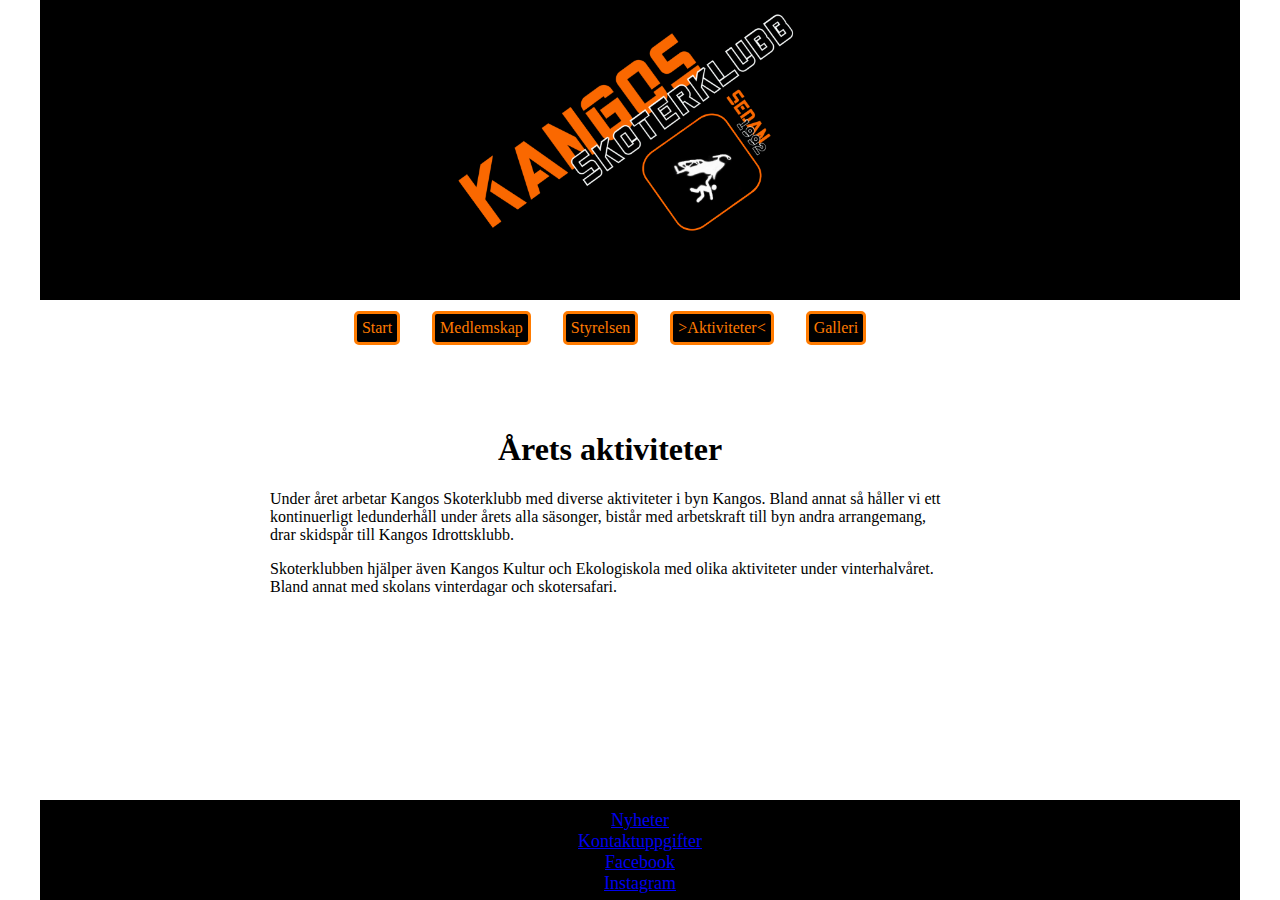
<file: aktiviteter.html>
<!DOCTYPE html>
<html lang="sv">

<head>
    <meta charset="UTF-8">
    <meta http-equiv="X-UA-Compatible" content="IE=edge">
    <meta name="viewport" content="width=device-width, initial-scale=1.0">
    <title>Kangos Skoterklubb</title>
    <link rel="stylesheet" href="css/style.css">
    <link rel="icon" href="favicon-32x32.png" type="image/favicon.png">
</head>

<body>

    <header>

    </header>

    <nav id="globnav">
        <label for="menucheckbox" id="menuicon"></label>
        <input type="checkbox" id="menucheckbox">
        <ul>
            <li><a href="index.html">Start</a></li>
            <li><a href="medlemskap.html">Medlemskap</a></li>
            <li><a href="Styrelsen.html">Styrelsen</a></li>
            <li><a href="aktiviteter.html" class="dennaSida">Aktiviteter</a>
                <ul>
                    <li><a href="ledunderhåll.html">Ledunderhåll</a></li>
                    <li><a href="nyheter.html">Nyheter</a></li>
                </ul>
            <li><a href="galleri.html">Galleri</a></li>
        </ul>
    </nav>


    <main>
        <h1>Årets aktiviteter</h1>
        <p>Under året arbetar Kangos Skoterklubb med diverse aktiviteter i byn Kangos. Bland annat så håller vi ett
            kontinuerligt ledunderhåll under årets alla säsonger, bistår med arbetskraft till byn andra arrangemang,
            drar skidspår till Kangos Idrottsklubb.</p>
        <p>Skoterklubben hjälper även Kangos Kultur och Ekologiskola med olika aktiviteter under vinterhalvåret. Bland
            annat med skolans vinterdagar och skotersafari. </p>

    </main>

    <aside>

    </aside>

    <footer>
        <a class="footLink" href="nyheter.html">Nyheter</a>
        <br>
        <a class="footLink" href="Styrelsen.html">Kontaktuppgifter</a>
        <br>
        <a class="footLink" href="https://www.facebook.com/Kangosskoterklubb" target="_blank">Facebook</a>
        <br>
        <a class="footLink" href="https://www.instagram.com/kangosskoterklubb/" target="_blank">Instagram</a>
    </footer>
</body>

</html>
</file>
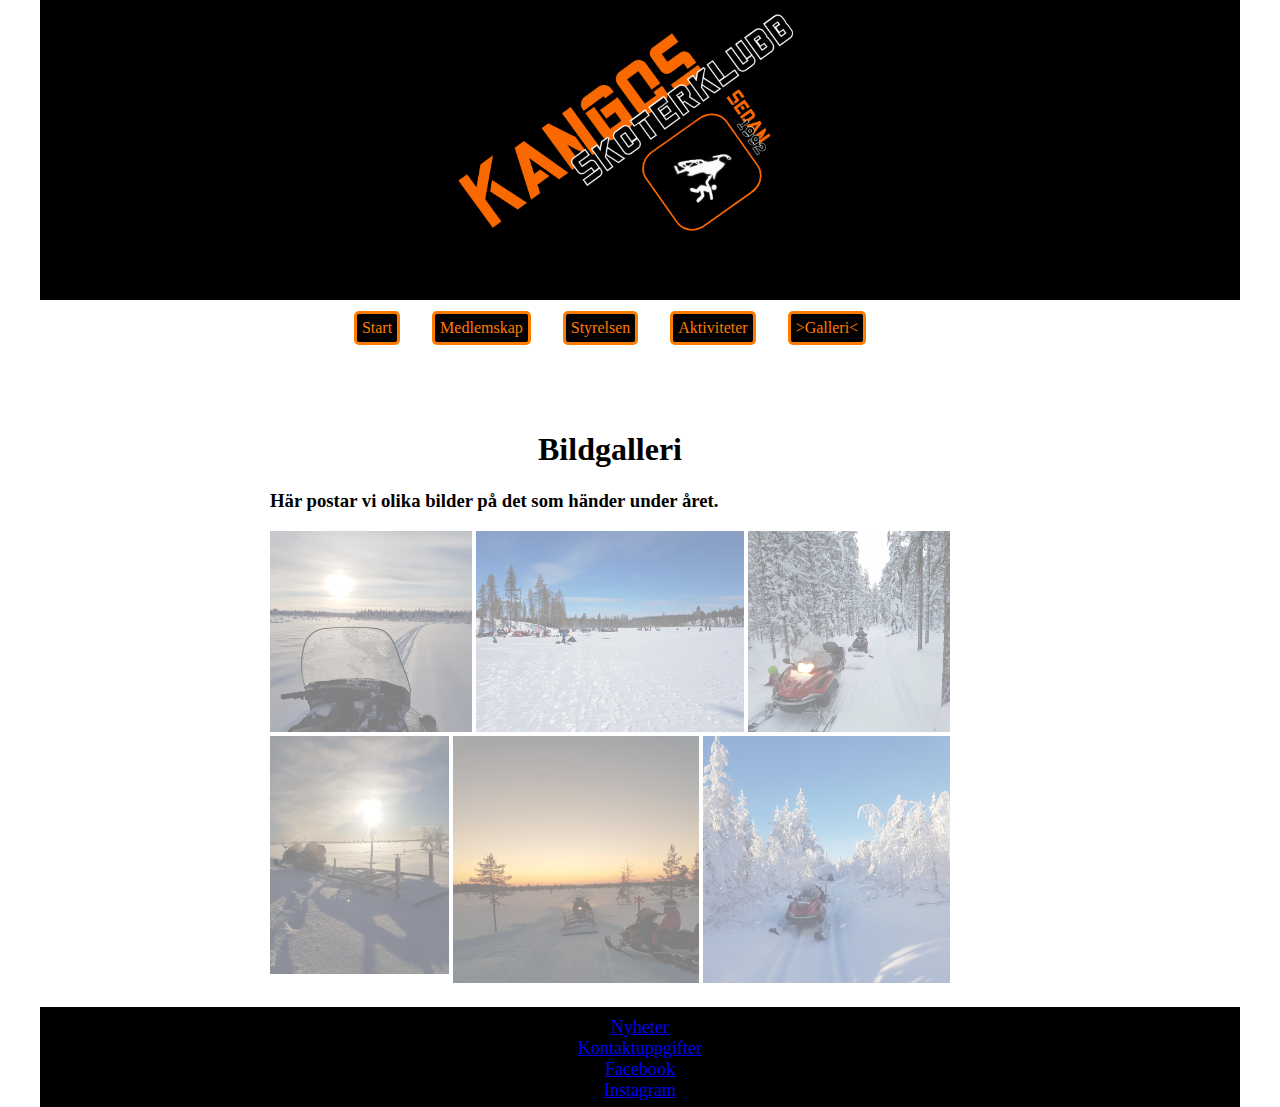
<file: galleri.html>
<!DOCTYPE html>
<html lang="sv">

<head>
    <meta charset="UTF-8">
    <meta http-equiv="X-UA-Compatible" content="IE=edge">
    <meta name="viewport" content="width=device-width, initial-scale=1.0">
    <title>Kangos Skoterklubb</title>
    <link rel="stylesheet" href="css/style.css">
    <link rel="icon" href="favicon-32x32.png" type="image/favicon.png">
</head>

<body>

    <header>

    </header>

    <nav id="globnav">
        <label for="menucheckbox" id="menuicon"></label>
        <input type="checkbox" id="menucheckbox">
        <ul>
            <li><a href="index.html">Start</a></li>
            <li><a href="medlemskap.html">Medlemskap</a></li>
            <li><a href="Styrelsen.html">Styrelsen</a></li>
            <li><a href="aktiviteter.html">Aktiviteter</a>
                <ul>
                    <li><a href="ledunderhåll.html">Ledunderhåll</a></li>
                    <li><a href="nyheter.html">Nyheter</a></li>
                </ul>
            <li><a href="galleri.html" class="dennaSida">Galleri</a></li>
        </ul>
    </nav>

    <main>
        <h1>Bildgalleri</h1>
        <h3>Här postar vi olika bilder på det som händer under året.</h3>

        <div class="galleri">
            <div id="galleri1">
                <img src="images/gallery/galleri1.jpg" alt="Snöskoter i solsken">
            </div>
            <div id="galleri2">
                <img src="images/gallery/galleri2.jpg" alt="Utflykt på sjö">
            </div>
            <div id="galleri3">
                <img src="images/gallery/galleri3.jpg" alt="Snöskoter i solnedgång">
            </div>
        </div>
        <div class="galleri">
            <div id="galleri4">
                <img src="images/gallery/galleri4.jpg" alt="Snöskotrar som sladdar led">
            </div>
            <div id="galleri5">
                <img src="images/gallery/galleri5.jpg" alt="Snöskotrar i skymning">
            </div>
            <div id="galleri6">
                <img src="images/gallery/galleri6.jpg" alt="Röjning av led under vintern">
            </div>
        </div>
    </main>

    <aside>

    </aside>

    <footer>
        <a class="footLink" href="nyheter.html">Nyheter</a>
        <br>
        <a class="footLink" href="Styrelsen.html">Kontaktuppgifter</a>
        <br>
        <a class="footLink" href="https://www.facebook.com/Kangosskoterklubb" target="_blank">Facebook</a>
        <br>
        <a class="footLink" href="https://www.instagram.com/kangosskoterklubb/" target="_blank">Instagram</a>
    </footer>
</body>

</html>
</file>
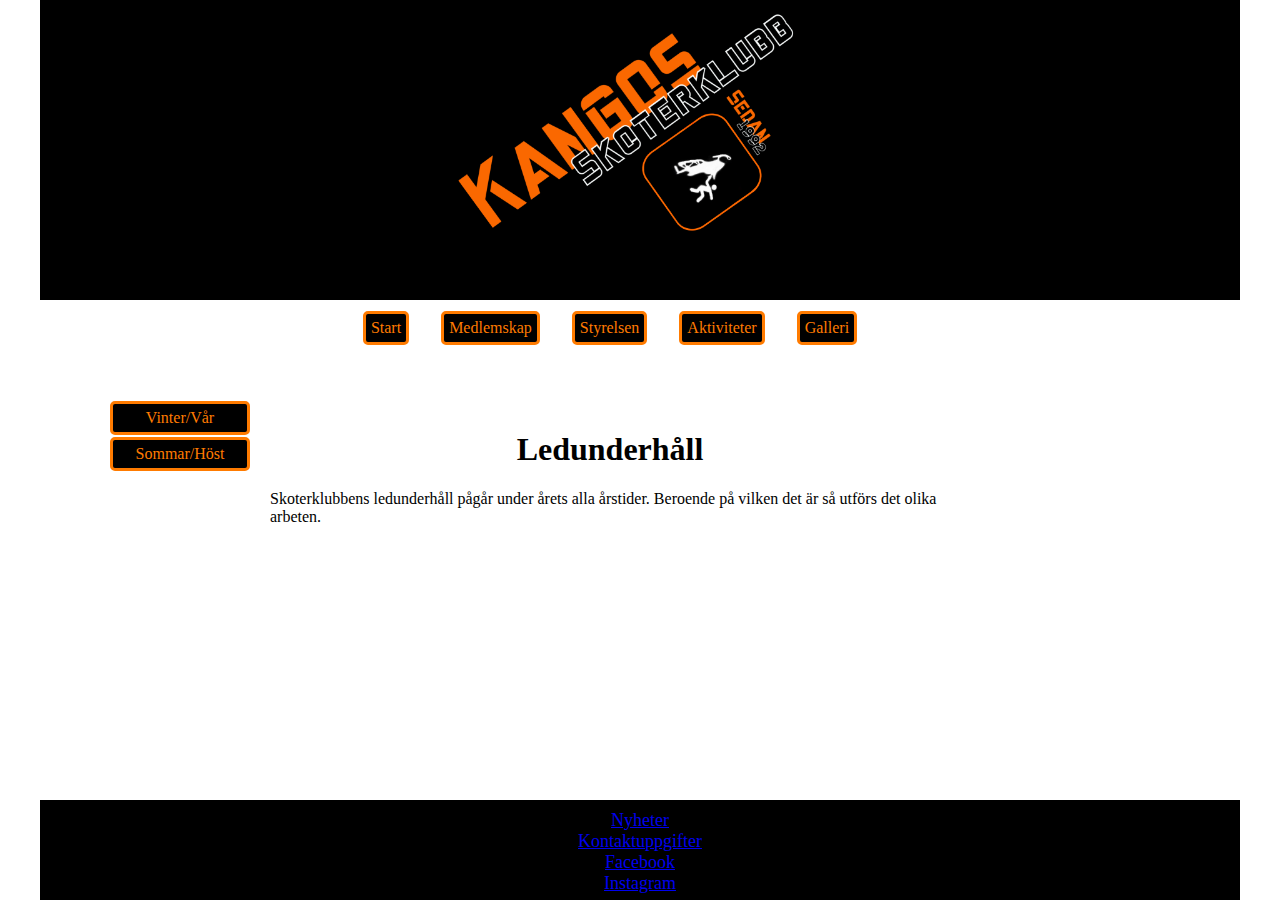
<file: ledunderhåll.html>
<!DOCTYPE html>
<html lang="sv">

<head>
    <meta charset="UTF-8">
    <meta http-equiv="X-UA-Compatible" content="IE=edge">
    <meta name="viewport" content="width=device-width, initial-scale=1.0">
    <title>Kangos Skoterklubb</title>
    <link rel="stylesheet" href="css/style.css">
    <link rel="icon" href="favicon-32x32.png" type="image/favicon.png">
</head>

<body>

    <header>

    </header>

    <nav id="globnav">
        <label for="menucheckbox" id="menuicon"></label>
        <input type="checkbox" id="menucheckbox">
        <ul>
            <li><a href="index.html">Start</a></li>
            <li><a href="medlemskap.html">Medlemskap</a></li>
            <li><a href="Styrelsen.html">Styrelsen</a></li>
            <li><a href="aktiviteter.html">Aktiviteter</a>
                <ul>
                    <li><a href="ledunderhåll.html" class="dennaSida">Ledunderhåll</a></li>
                    <li><a href="nyheter.html">Nyheter</a></li>
                </ul>
            <li><a href="galleri.html">Galleri</a></li>
        </ul>
    </nav>
    <nav id="locnav">
        <ul>
            <li><a href="vintervår.html">Vinter/Vår</a></li>
            <li><a href="sommarhöst.html">Sommar/Höst</a></li>
        </ul>
    </nav>

    <main>
        <h1>Ledunderhåll</h1>
        <p>Skoterklubbens ledunderhåll pågår under årets alla årstider. Beroende på vilken det är så utförs det olika
            arbeten.</p>
    </main>

    <aside>

    </aside>

    <footer>
        <a class="footLink" href="nyheter.html">Nyheter</a>
        <br>
        <a class="footLink" href="Styrelsen.html">Kontaktuppgifter</a>
        <br>
        <a class="footLink" href="https://www.facebook.com/Kangosskoterklubb" target="_blank">Facebook</a>
        <br>
        <a class="footLink" href="https://www.instagram.com/kangosskoterklubb/" target="_blank">Instagram</a>
    </footer>
</body>

</html>
</file>
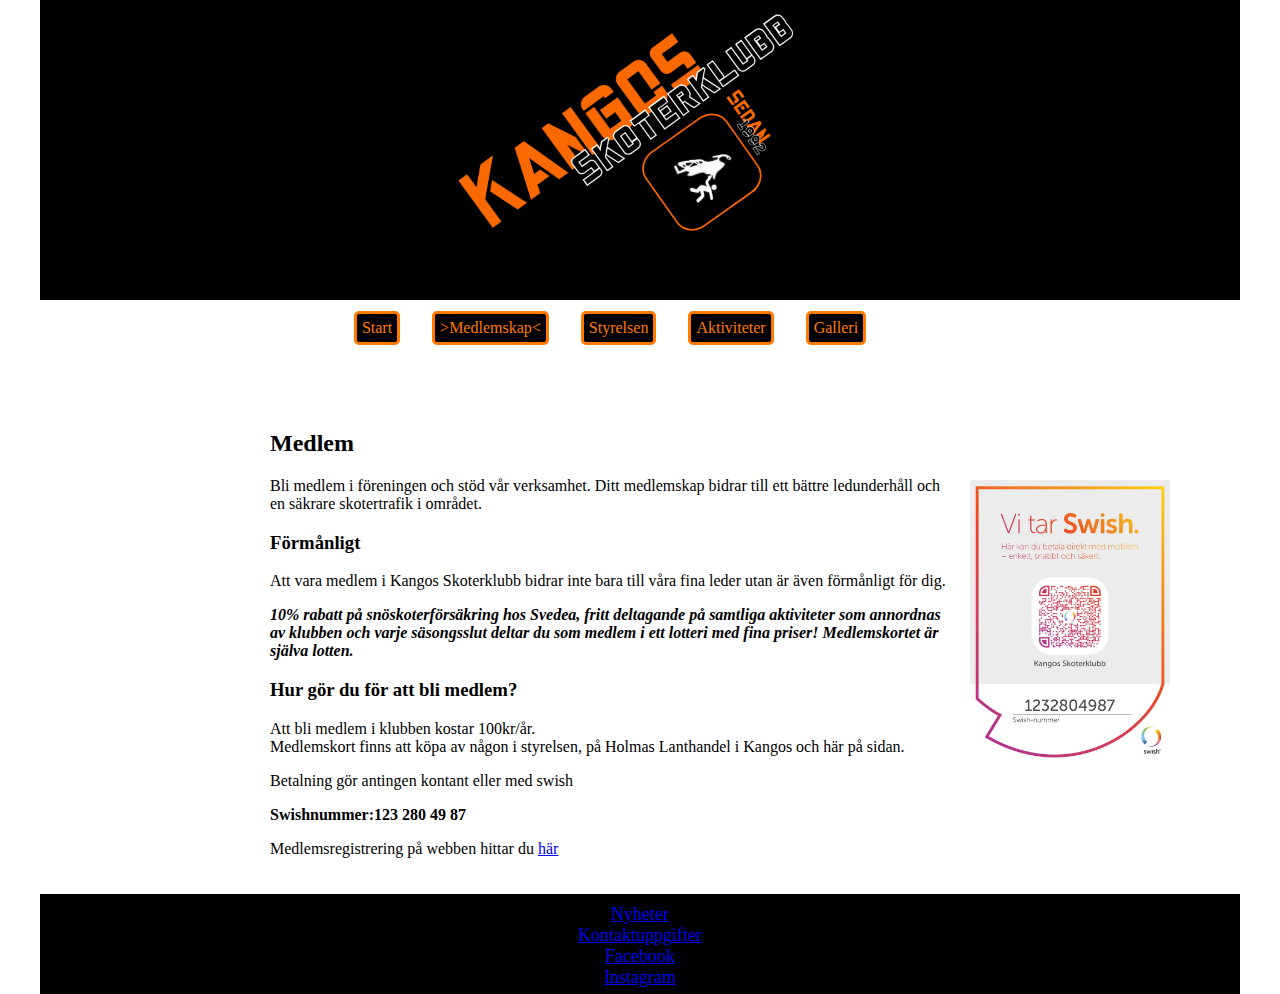
<file: medlemskap.html>
<!DOCTYPE html>
<html lang="sv">

<head>
    <meta charset="UTF-8">
    <meta http-equiv="X-UA-Compatible" content="IE=edge">
    <meta name="viewport" content="width=device-width, initial-scale=1.0">
    <title>Kangos Skoterklubb</title>
    <link rel="stylesheet" href="css/style.css">
    <link rel="icon" href="favicon-32x32.png" type="image/favicon.png">
</head>

<body>

    <header>

    </header>

    <nav id="globnav">
        <label for="menucheckbox" id="menuicon"></label>
        <input type="checkbox" id="menucheckbox">
        <ul>
            <li><a href="index.html">Start</a></li>
            <li><a href="medlemskap.html" class="dennaSida">Medlemskap</a></li>
            <li><a href="Styrelsen.html">Styrelsen</a></li>
            <li><a href="aktiviteter.html">Aktiviteter</a>
                <ul>
                    <li><a href="ledunderhåll.html">Ledunderhåll</a></li>
                    <li><a href="nyheter.html">Nyheter</a></li>
                </ul>
            <li><a href="galleri.html">Galleri</a></li>
        </ul>
    </nav>

    <main>
        <h2>Medlem</h2>
        <p> Bli medlem i föreningen och stöd vår verksamhet. Ditt medlemskap bidrar till ett bättre ledunderhåll och en
            säkrare skotertrafik i området.</p>

        <h3>Förmånligt</h3>
        <p>Att vara medlem i Kangos Skoterklubb bidrar inte bara till våra fina leder utan är även förmånligt för dig.
        </p>
        <p id="förmån">10% rabatt på snöskoterförsäkring hos Svedea, fritt deltagande på samtliga aktiviteter som
            annordnas av klubben och varje säsongsslut deltar du som medlem i ett lotteri med fina priser! Medlemskortet
            är själva lotten.</p>

        <h3>Hur gör du för att bli medlem?</h3>
        <p> Att bli medlem i klubben kostar 100kr/år.<br> Medlemskort finns att köpa av någon i styrelsen, på Holmas
            Lanthandel i Kangos och här på sidan.</p>
        <p>Betalning gör antingen kontant eller med swish</p>
        <p><b>Swishnummer:123 280 49 87</b></p>
        <p>Medlemsregistrering på webben hittar du <a href="medlemsformulär.html">här</a></p>
    </main>

    <aside>
        <div id="swish">
            <img src="images/Kangosskswish.jpg" alt="Qr-kod för swishbetalning">
        </div>
    </aside>

    <footer>
        <a class="footLink" href="nyheter.html">Nyheter</a>
        <br>
        <a class="footLink" href="Styrelsen.html">Kontaktuppgifter</a>
        <br>
        <a class="footLink" href="https://www.facebook.com/Kangosskoterklubb" target="_blank">Facebook</a>
        <br>
        <a class="footLink" href="https://www.instagram.com/kangosskoterklubb/" target="_blank">Instagram</a>
    </footer>
</body>

</html>
</file>
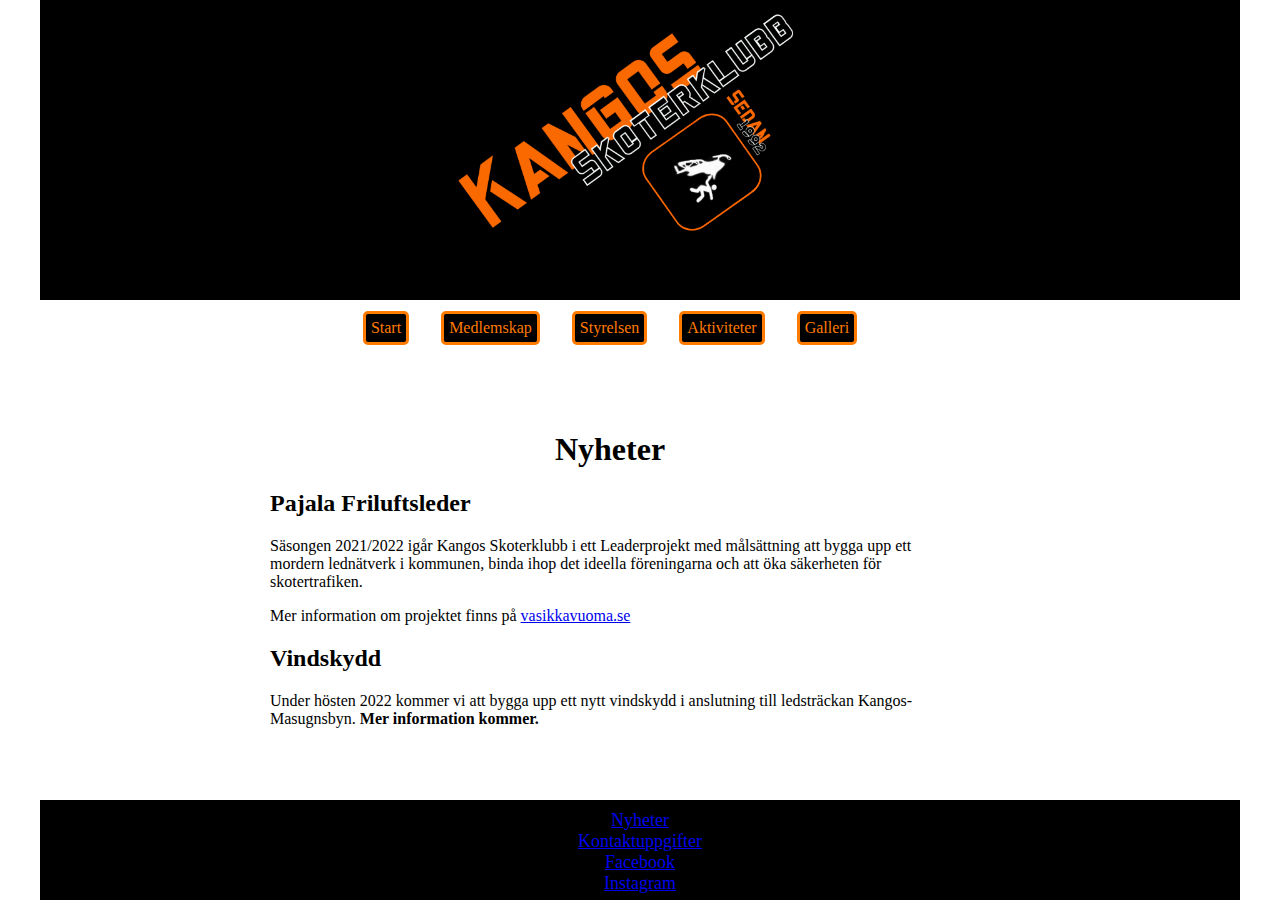
<file: nyheter.html>
<!DOCTYPE html>
<html lang="sv">

<head>
    <meta charset="UTF-8">
    <meta http-equiv="X-UA-Compatible" content="IE=edge">
    <meta name="viewport" content="width=device-width, initial-scale=1.0">
    <title>Kangos Skoterklubb</title>
    <link rel="stylesheet" href="css/style.css">
    <link rel="icon" href="favicon-32x32.png" type="image/favicon.png">
</head>

<body>

    <header>

    </header>

    <nav id="globnav">
        <label for="menucheckbox" id="menuicon"></label>
        <input type="checkbox" id="menucheckbox">
        <ul>
            <li><a href="index.html">Start</a></li>
            <li><a href="medlemskap.html">Medlemskap</a></li>
            <li><a href="Styrelsen.html">Styrelsen</a></li>
            <li><a href="aktiviteter.html">Aktiviteter</a>
                <ul>
                    <li><a href="ledunderhåll.html">Ledunderhåll</a></li>
                    <li><a href="nyheter.html" class="dennaSida">Nyheter</a></li>
                </ul>
            <li><a href="galleri.html">Galleri</a></li>
        </ul>
    </nav>


    <main>
        <h1>Nyheter</h1>

        <article>
        <h2>Pajala Friluftsleder</h2> 
            <p>Säsongen 2021/2022 igår Kangos Skoterklubb i ett Leaderprojekt med målsättning att bygga upp ett mordern
                lednätverk i kommunen, binda ihop det ideella föreningarna och att öka säkerheten för skotertrafiken.
            </p>
            <p>Mer information om projektet finns på <a href="https://vasikkavuoma.se/aktuellt/"
                    target="_blank">vasikkavuoma.se</a></p>
        </article>

        <article>
            <h2>Vindskydd</h2>
            <p>Under hösten 2022 kommer vi att bygga upp ett nytt vindskydd i anslutning till ledsträckan
                Kangos-Masugnsbyn.
                <b>Mer information kommer.</b>
            </p>
        </article>

    </main>

    <aside>

    </aside>

    <footer>
        <a class="footLink" href="nyheter.html">Nyheter</a>
        <br>
        <a class="footLink" href="Styrelsen.html">Kontaktuppgifter</a>
        <br>
        <a class="footLink" href="https://www.facebook.com/Kangosskoterklubb" target="_blank">Facebook</a>
        <br>
        <a class="footLink" href="https://www.instagram.com/kangosskoterklubb/" target="_blank">Instagram</a>
    </footer>
</body>

</html>
</file>
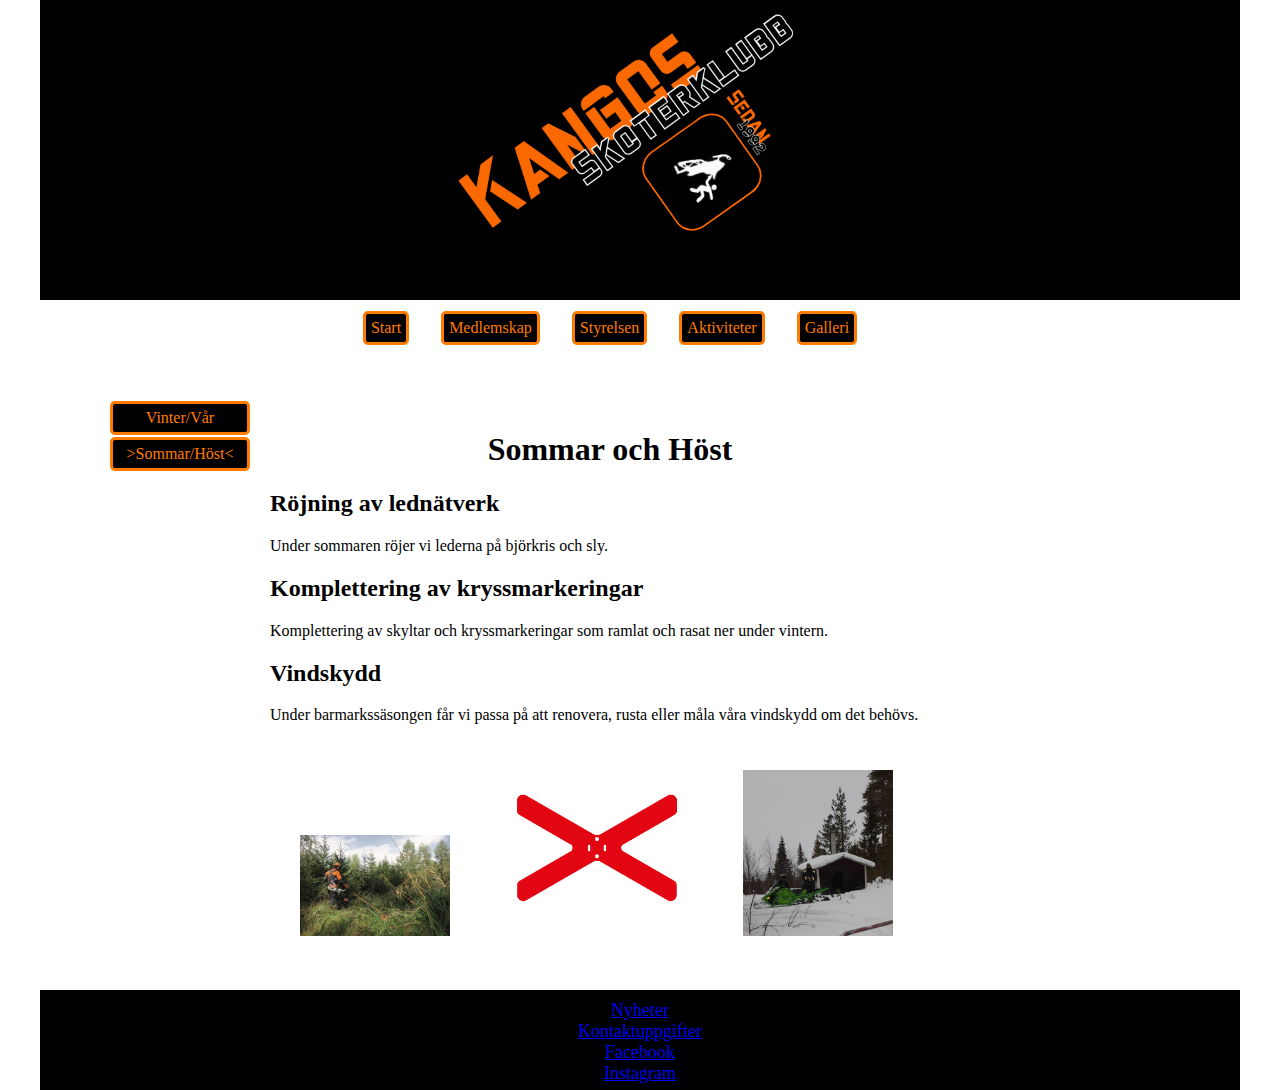
<file: sommarhöst.html>
<!DOCTYPE html>
<html lang="sv">

<head>
    <meta charset="UTF-8">
    <meta http-equiv="X-UA-Compatible" content="IE=edge">
    <meta name="viewport" content="width=device-width, initial-scale=1.0">
    <title>Kangos Skoterklubb</title>
    <link rel="stylesheet" href="css/style.css">
    <link rel="icon" href="favicon-32x32.png" type="image/favicon.png">
</head>

<body>

    <header>

    </header>

    <nav id="globnav">
        <label for="menucheckbox" id="menuicon"></label>
        <input type="checkbox" id="menucheckbox">
        <ul>
            <li><a href="index.html">Start</a></li>
            <li><a href="medlemskap.html">Medlemskap</a></li>
            <li><a href="Styrelsen.html">Styrelsen</a></li>
            <li><a href="aktiviteter.html">Aktiviteter</a>
                <ul>
                    <li><a href="ledunderhåll.html" class="dennaSida">Ledunderhåll</a></li>
                    <li><a href="nyheter.html">Nyheter</a></li>
                </ul>
            <li><a href="galleri.html">Galleri</a></li>
        </ul>
    </nav>
    <nav id="locnav">
        <ul>
            <li><a href="vintervår.html">Vinter/Vår</a></li>
            <li><a href="sommarhöst.html" class="dennaSida">Sommar/Höst</a></li>
        </ul>
    </nav>

    <main>
        <h1>Sommar och Höst</h1>
        <h2>Röjning av lednätverk</h2>
        <p>Under sommaren röjer vi lederna på björkris och sly.</p>
        <h2>Komplettering av kryssmarkeringar</h2>
        <p>Komplettering av skyltar och kryssmarkeringar som ramlat och rasat ner under vintern.</p>
        <h2>Vindskydd</h2>
        <p>Under barmarkssäsongen får vi passa på att renovera, rusta eller måla våra vindskydd om det behövs.</p>


        <div class="sommarhöst">
            <div id="röja">
                <picture>
                    <source media="(max-width: 600px)" srcset="images/röjsåg.jpg">
                    <source media="(max-width: 800px)" srcset="images/röjning.jpg">
                    <img src="images/röjning1.jpg" alt="Skoterledsladdning">
                </picture>
            </div>
            <div id="ledkryss">
                <img src="images/ledkryss.jpg" alt="Skotrar på sjö">
            </div>
            <div id="vindskydd">
                <img src="images/vindskydd.jpg" alt="skidspårsdragning">
            </div>
        </div>

    </main>

    <aside>

    </aside>

    <footer>
        <a class="footLink" href="nyheter.html">Nyheter</a>
        <br>
        <a class="footLink" href="Styrelsen.html">Kontaktuppgifter</a>
        <br>
        <a class="footLink" href="https://www.facebook.com/Kangosskoterklubb" target="_blank">Facebook</a>
        <br>
        <a class="footLink" href="https://www.instagram.com/kangosskoterklubb/" target="_blank">Instagram</a>
    </footer>
</body>

</html>
</file>
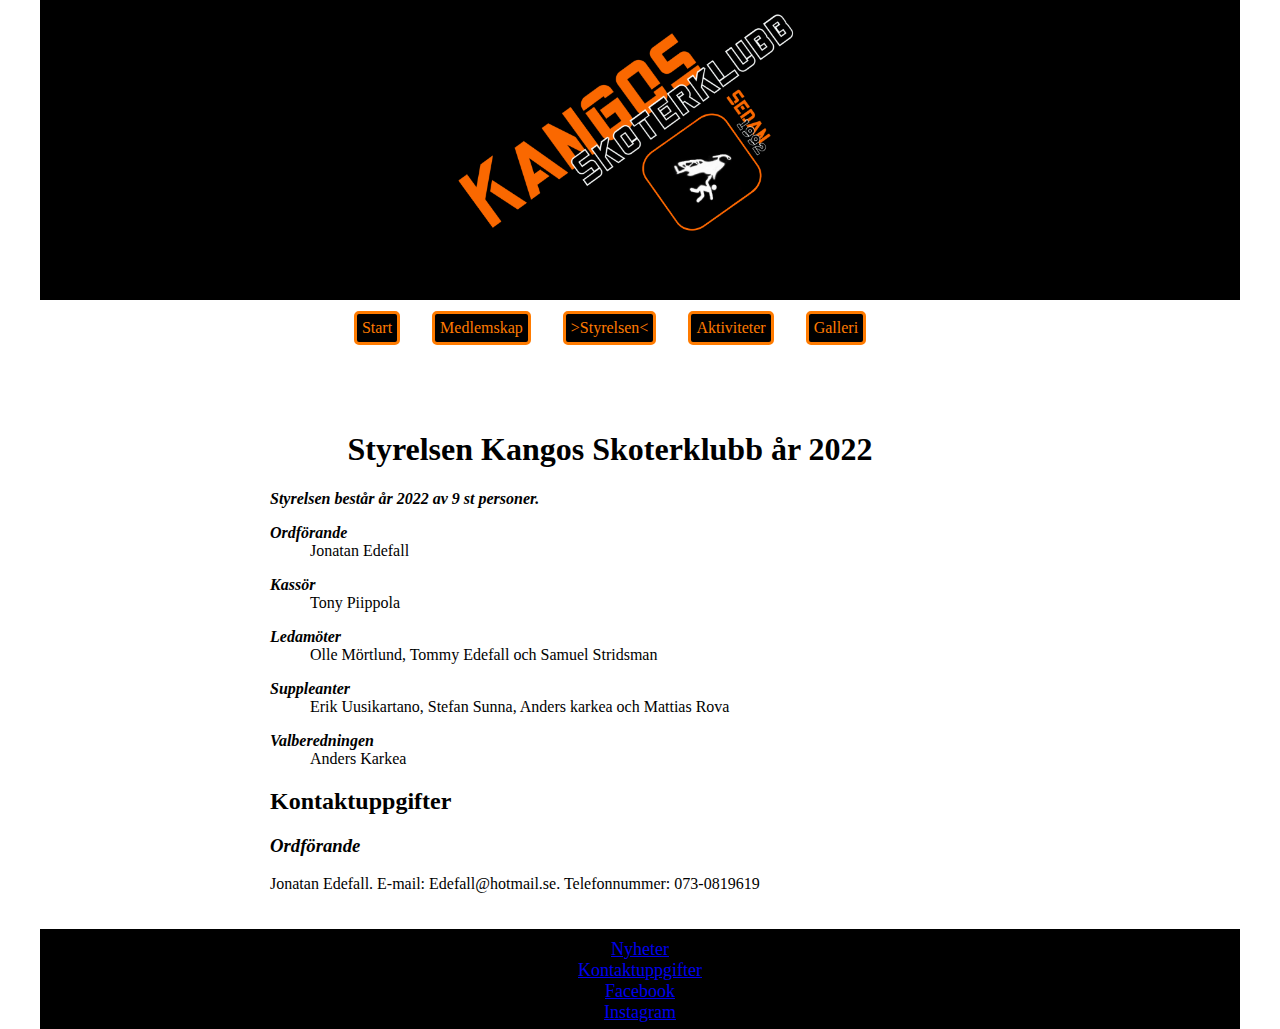
<file: Styrelsen.html>
<!DOCTYPE html>
<html lang="sv">

<head>
    <meta charset="UTF-8">
    <meta http-equiv="X-UA-Compatible" content="IE=edge">
    <meta name="viewport" content="width=device-width, initial-scale=1.0">
    <title>Kangos Skoterklubb</title>
    <link rel="stylesheet" href="css/style.css">
    <link rel="icon" href="favicon-32x32.png" type="image/favicon.png">
</head>

<body>

    <header>

    </header>

    <nav id="globnav">
        <label for="menucheckbox" id="menuicon"></label>
        <input type="checkbox" id="menucheckbox">
        <ul>
            <li><a href="index.html">Start</a></li>
            <li><a href="medlemskap.html">Medlemskap</a></li>
            <li><a href="Styrelsen.html" class="dennaSida">Styrelsen</a></li>
            <li><a href="aktiviteter.html">Aktiviteter</a>
                <ul>
                    <li><a href="ledunderhåll.html">Ledunderhåll</a></li>
                    <li><a href="nyheter.html">Nyheter</a></li>
                </ul>
            <li><a href="galleri.html">Galleri</a></li>
        </ul>
    </nav>

    <main>
        <h1>Styrelsen Kangos Skoterklubb år 2022</h1>
        <p class="styrelsestil">Styrelsen består år 2022 av 9 st personer.</p>
        <dl>
            <dt>Ordförande</dt>
            <dd>Jonatan Edefall</dd>
        </dl>
        <dl>
            <dt>Kassör</dt>
            <dd>Tony Piippola</dd>
        </dl>
        <dl>
            <dt>Ledamöter</dt>
            <dd>Olle Mörtlund, Tommy Edefall och Samuel Stridsman</dd>
        </dl>
        <dl>
            <dt>Suppleanter</dt>
            <dd>Erik Uusikartano, Stefan Sunna, Anders karkea och Mattias Rova</dd>
        </dl>
        <dl>
            <dt>Valberedningen</dt>
            <dd>Anders Karkea</dd>
        </dl>

        <h2 id="kontaktuppgifter">Kontaktuppgifter</h2>
        <h3 class="styrelsestil">Ordförande</h3>
        <p>Jonatan Edefall. E-mail: Edefall@hotmail.se. Telefonnummer: 073-0819619</p>
    </main>

    <aside>

    </aside>

    <footer>
        <a class="footLink" href="nyheter.html">Nyheter</a>
        <br>
        <a class="footLink" href="Styrelsen.html">Kontaktuppgifter</a>
        <br>
        <a class="footLink" href="https://www.facebook.com/Kangosskoterklubb" target="_blank">Facebook</a>
        <br>
        <a class="footLink" href="https://www.instagram.com/kangosskoterklubb/" target="_blank">Instagram</a>
    </footer>
</body>

</html>
</file>
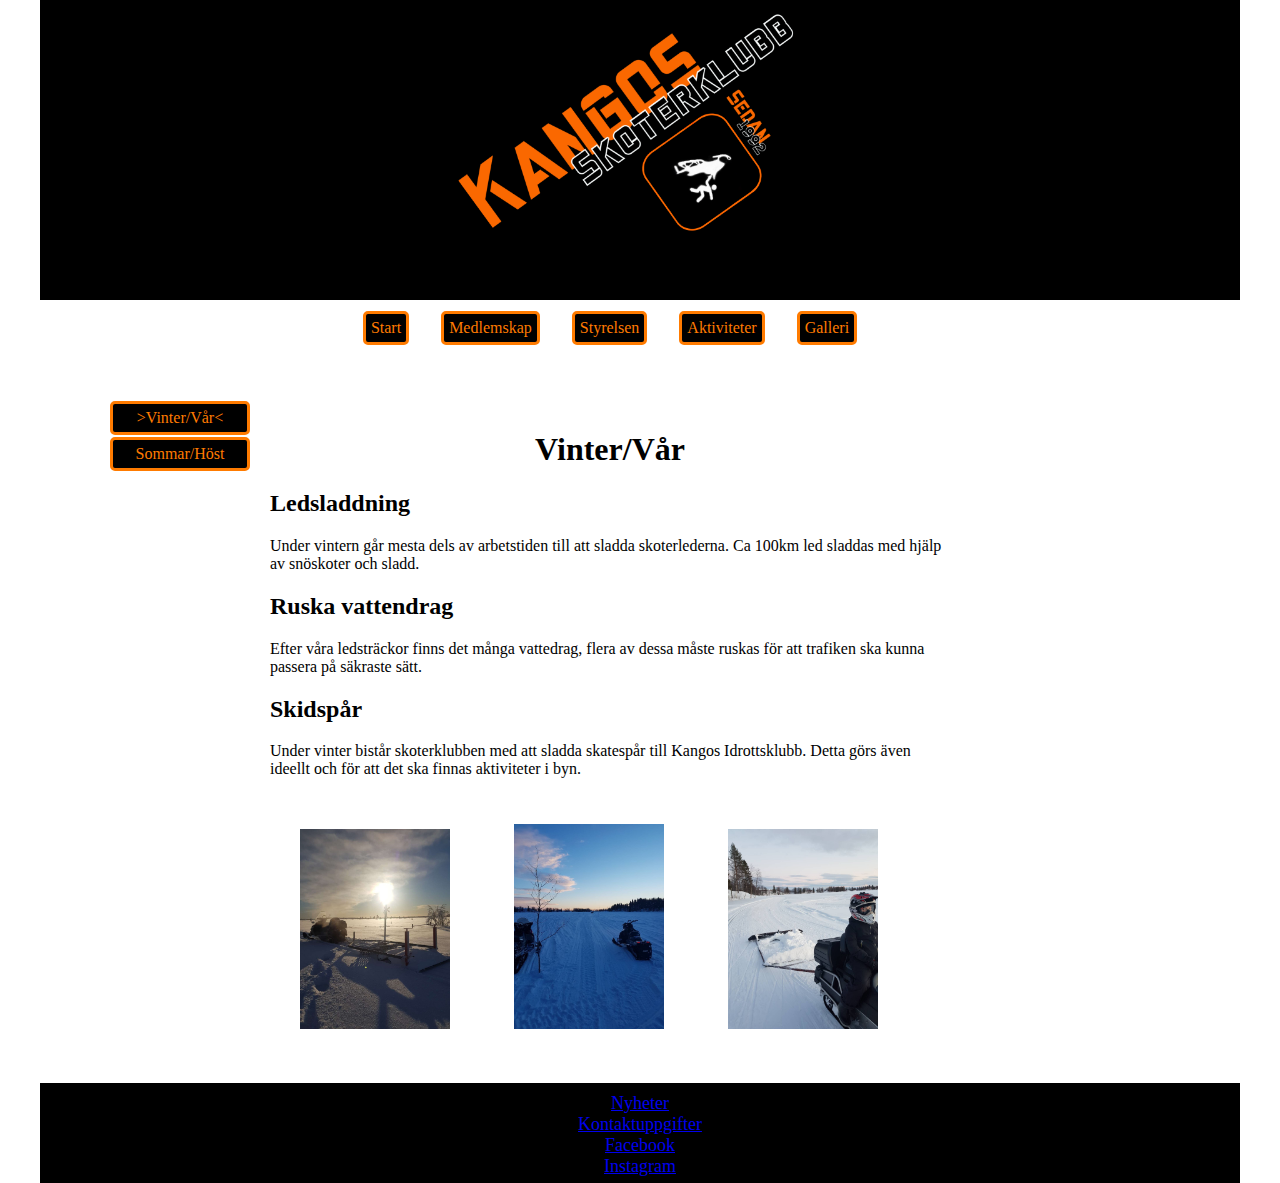
<file: vintervår.html>
<!DOCTYPE html>
<html lang="sv">

<head>
    <meta charset="UTF-8">
    <meta http-equiv="X-UA-Compatible" content="IE=edge">
    <meta name="viewport" content="width=device-width, initial-scale=1.0">
    <title>Kangos Skoterklubb</title>
    <link rel="stylesheet" href="css/style.css">
    <link rel="icon" href="favicon-32x32.png" type="image/favicon.png">
</head>

<body>

    <header>

    </header>

    <nav id="globnav">
        <label for="menucheckbox" id="menuicon"></label>
        <input type="checkbox" id="menucheckbox">
        <ul>
            <li><a href="index.html">Start</a></li>
            <li><a href="medlemskap.html">Medlemskap</a></li>
            <li><a href="Styrelsen.html">Styrelsen</a></li>
            <li><a href="aktiviteter.html">Aktiviteter</a>
                <ul>
                    <li><a href="ledunderhåll.html" class="dennaSida">Ledunderhåll</a></li>
                    <li><a href="nyheter.html">Nyheter</a></li>
                </ul>
            <li><a href="galleri.html">Galleri</a></li>
        </ul>
    </nav>
    <nav id="locnav">
        <ul>
            <li><a href="vintervår.html" class="dennaSida">Vinter/Vår</a></li>
            <li><a href="sommarhöst.html">Sommar/Höst</a></li>
        </ul>
    </nav>

    <main>
        <h1>Vinter/Vår</h1>
        <h2>Ledsladdning</h2>
        <p>Under vintern går mesta dels av arbetstiden till att sladda skoterlederna. Ca 100km led sladdas med hjälp av
            snöskoter och sladd. </p>
        <h2>Ruska vattendrag</h2>
        <p>Efter våra ledsträckor finns det många vattedrag, flera av dessa måste ruskas för att trafiken ska kunna
            passera på säkraste sätt. </p>
        <h2>Skidspår</h2>
        <p>Under vinter bistår skoterklubben med att sladda skatespår till Kangos Idrottsklubb. Detta görs även ideellt
            och för att det ska finnas aktiviteter i byn.</p>

        <div class="vintervårbilder">
            <div id="ruska">
                <img src="images/ledsladdning.jpg" alt="Skoterledsladdning">
            </div>
            <div id="sladdning">
                <img src="images/ruskavattendrag.jpg" alt="Skotrar på sjö">
            </div>
            <div id="skidspår">
                <img src="images/skidspår.jpg" alt="skidspårsdragning">
            </div>
        </div>

    </main>

    <aside>

    </aside>

    <footer>
        <a class="footLink" href="nyheter.html">Nyheter</a>
        <br>
        <a class="footLink" href="Styrelsen.html">Kontaktuppgifter</a>
        <br>
        <a class="footLink" href="https://www.facebook.com/Kangosskoterklubb" target="_blank">Facebook</a>
        <br>
        <a class="footLink" href="https://www.instagram.com/kangosskoterklubb/" target="_blank">Instagram</a>
    </footer>
</body>

</html>
</file>
<file: css/style.css>
@charset "utf-8";

/*GrundStil*/

html{
    font-size: 16px;
}
html, body{
    height: 100%
}  

html,body, nav, header, main, aside, footer, div {
        margin: 0;
        padding: 0;
        box-sizing: border-box;
}

body{
    padding: 0;
    margin: 0 auto;
    font-family:Cambria, Cochin, Georgia, Times, 'Times New Roman', serif;
    background-color: white;
    max-width: 1200px;
    display: grid;
    grid-template-columns: auto 140px minmax(300px, 700px) 200px auto;
    grid-template-rows: 300px 80px auto 100px;
    gap: 10px;
    grid-template-areas:
    "header    header  header  header  header  "
    ".         .       globnav .       .       "
    ".         locnav  main    aside   .       "
    "footer    footer  footer  footer  footer  "
    ;
}



/*Sidinnehåll*/

header {
    Grid-area: header;
    background-color: black;
    background-image: url(../images/KangosSkoterklubb.png);
    background-repeat: no-repeat;
    background-position: center;
    background-size: 50%;
}

/*Navigering*/

#menuicon {
    background-image: url(../images/menuicon.png);
    width: 24px;
    height: 24px;
    display: inline-block;
    cursor:pointer;
    display: none;
  }
#menucheckbox {
    display:none;
}

#globnav {
   grid-area: globnav;
}
#globnav ul{
    list-style: none;
    margin: 0;
    padding: 0;
    display: flex;
    flex-direction: row;
    gap: 2rem;
    justify-content: center;
    margin-top: 1px;
    position: relative;
    background-color: rgb(255, 255, 255);
}
#globnav ul ul {
    flex-direction: column;
    visibility: hidden;
    position: absolute;
    gap: 2px;
}
#globnav ul li:hover ul {
    visibility: visible;
}

#locnav {
    grid-area: locnav;
    background-color: rgb(255, 255, 255);
 }
 #locnav ul{
     list-style: none;
     margin: 0;
     padding: 0;
     display: flex;
     flex-direction: column;
     gap: 2px;
     justify-content: right;
     margin-top: 1px;
     position: relative;
     text-align: center;
     width: 140px;
 }
 #locnav ul ul {
     flex-direction: column;
     visibility: hidden;
     position: absolute;
     gap: 2px;
 }
 #locnav ul li:hover ul {
     visibility: visible;
 }

nav a {
    text-decoration: none;
    display: block;
    padding: 5px;
   
}
nav a.dennaSida::before {
    content: ">";
}

nav a.dennaSida::after {
    content: "<";
}
nav a:link, nav a:visited {
    background-color: rgb(0, 0, 0);
    border-style: solid;
    border-radius: 5px;
    color: rgb(255, 123, 0);
    transition-property: all;  
}
nav a:hover, nav a:active{
    background-color: rgb(0, 0, 0);
    border-style: solid;
    border-radius: 25px;
    color: rgb(255, 255, 255);  
    transition-duration: 1.5s;
}

.footLink:visited, .footLink:hover  {
    color: rgb(255, 110, 58);
}
.footLink:hover, .footLink:active  {
    color: rgb(255, 255, 255);
}

/*Huvudinnehåll*/

main{
    grid-area: main;
    background-color: rgb(255, 255, 255);
    padding: 10px;
    
}
main h1{
    text-align: center;
}
#mapTitle {
    text-align: center;
    font-style: italic;
    color:rgb(199, 108, 23);
    border: solid black;
}
#weather{
    display: flex;
    justify-content: center;
}

#förmån {
    font-weight: bold;
    font-style: italic;
}

.styrelsestil {
    font-weight: bold;
    font-style: italic;
}

dt {
    font-weight: bold;
    font-style: italic;
}

aside{
    grid-area: aside;
    background-color: rgb(255, 255, 255);
}

footer{
    grid-area: footer;
    background-color: rgb(0, 0, 0);
    text-align: center;
    font-size: large;
    padding: 10px;
}


/*Bilder*/

img {
    max-width: 100%;
}

#swish {
    width: 200px;
    margin-top: 80px;
}
#swish:hover {
    transform: scale(2);
    transition-property: all;
    transition-duration: 1s;
    
}

.vintervårbilder div {
    display: inline-block;
    margin: 30px;
    z-index: 100;
}
 #ruska {
     width: 150px;
}
#ruska:hover {
    transform: scale(2);
    transition-property: all;
    transition-duration: 1s;
    }

#sladdning {
    width: 150px;
}
#sladdning:hover {
        transform: scale(2);
        transition-property: all;
        transition-duration: 1s;
}
#skidspår {
    width: 150px;
}
#skidspår:hover{
    transform: scale(2);
    transition-property: all;
    transition-duration: 1s;
}

.sommarhöst div {
    display: inline-block;
    margin: 30px;
    z-index: 100;
}
 #röja {
width: 150px;
}
#röja:hover {
    transform: scale(3);
    transition-property: all;
    transition-duration: 1s;
    }

#ledkryss {
    width: 165px;
}
#ledkryss:hover {
        transform: scale(2);
        transition-property: all;
        transition-duration: 1s;
}
#vindskydd {
    width: 150px;
}
#vindskydd:hover{
    transform: scale(2);
    transition-property: all;
    transition-duration: 1s;
}
.galleri{
    display: flex;
    flex-direction: row;
    justify-content: center;
    width: 100%;
    gap: 4px;   
    transition-property: all;
    position: relative;
}
#galleri1{
    opacity: .5;
    z-index: 1;
}
#galleri1:hover {
    transform: scale(2);
    transition-property: all;
    transition-duration: 1s;
    opacity: 1;
    z-index: 100;
}
#galleri2{
    opacity: .5;
    z-index: 1;
}
#galleri2:hover {
    transform: scale(2);
    transition-property: all;
    transition-duration: 1s;
    opacity: 1;
    z-index: 100;
}
#galleri3{
    opacity: .5;
    z-index: 1;
}
#galleri3:hover {
    transform: scale(2);
    transition-property: all;
    transition-duration: 1s;
    opacity: 1;
    z-index: 100;
}
#galleri4{
    opacity: .5;
    z-index: 1;
}
#galleri4:hover {
    transform: scale(2);
    transition-property: all;
    transition-duration: 1s;
    opacity: 1;
    z-index: 100;
}
#galleri5{
    opacity: .5;
    z-index: 1;
}
#galleri5:hover {
    transform: scale(2);
    transition-property: all;
    transition-duration: 1s;
    opacity: 1;
    z-index: 100;
}
#galleri6{
    opacity: .5;
    z-index: 1;
}
#galleri6:hover {
    transform: scale(2);
    transition-property: all;
    transition-duration: 1s;
    opacity: 1;
    z-index: 100;
}


/*Formulär*/

#medlemsformulär {
    background-color: rgb(236, 174, 79);
    padding: 10px;
}

#medlemsformulär legend {
    font-size: larger;
    font-weight: bold;
}

#medlemsformulär fieldset div{
    padding: 10px;
    font-weight: bold;
    display:grid;
    gap: 1.5em;
    white-space: nowrap;
    grid-template-columns: min-content auto;  
}
#medlemsformulär input {
    width: 30ch;
}

#skickaIn {
    text-align: center;
    margin-top: 10px;
}

/*Media quaries*/

@media screen and (max-width: 800px){

    /*Bilder*/
    .galleri{
        display: flex;
        flex-direction: column;
        justify-content: center;
    }
    #galleri1{
      opacity: 1;    
    }
    #galleri1:hover {
        opacity: 1;
        transform: scale(1);
        transition-property: none;
    }
    #galleri2{
        opacity: 1;  
    }
    #galleri2:hover {
        opacity: 1;
        transform: scale(1);
        transition-property: none;
    }
    #galleri3{
        opacity: 1;  
    }
    #galleri3:hover {
        opacity: 1;
        transform: scale(1);
        transition-property: none;
    }
    #galleri4{
        opacity: 1;  
    }
    #galleri4:hover {
        opacity: 1;
        transform: scale(1);
        transition-property: none;
    }
    #galleri5{
        opacity: 1;  
    }
    #galleri5:hover {
        opacity: 1;
        transform: scale(1);
        transition-property: none;
    }
    #galleri6{
        opacity: 1;  
    }
    #galleri6:hover {
        opacity: 1;
        transform: scale(1);
        transition-property: none;
    }

    /*Formulär*/ 
    #medlemsformulär fieldset div{
        padding: 10px;
        font-weight: bold;
        display:grid;
        gap: 1.5em;
        white-space: nowrap;
        grid-template-columns: auto;  
    }
    #medlemsformulär input {
        width: 20ch;
}

@media screen and (max-width: 650px){

    /*Huvudinnehåll*/
    body{
        display: grid;
        grid-template-columns: auto 140px minmax(250px, 600px) 200px auto;
        grid-template-rows: 200px 50px auto 100px;
        gap: 2px;
        grid-template-areas:
        ".   header    header   header  .  "
        ".   globnav  locnav  .       .  "
        ".   .         main   aside   .  "
        ".   .        footer  .       .  "
        ;
    }
    footer{
        background-color: white;
    }

    /*Navigering*/
    #globnav ul{
        list-style: none;
        margin: 0;
        padding: 0;
        display: flex;
        flex-direction: column;
        gap: 10px;
        justify-content: right;
        margin-top: 1px;
        background-color: rgb(255, 255, 255);
    }

    /*Bilder*/
    #swish {
        display: none;
    }
    #ruska {
        width: 200px;
        }
        #ruska:hover {
            transform: scale(1);
            transition-property: none;
            }
        
        #sladdning {
            width: 200px;
        }
        #sladdning:hover {
            transform: scale(1);
            transition-property: none;
        }
        #skidspår {
            width: 200px;
        }
        #skidspår:hover{
            transform: scale(1);
            transition-property: none;
        }
        
         #röja {
        width: 200px;
        }
        #röja:hover {
            transform: scale(1);
            transition-property: none;
            }
        
        #ledkryss {
            width: 200px;
        }
        #ledkryss:hover {
            transform: scale(1);
            transition-property: none;
        }
        #vindskydd {
            width: 200px;
        }
        #vindskydd:hover{
            transform: scale(1);
        transition-property: none;
        } 
}

@media screen and (max-width: 550px){

    /*Huvudinnehåll*/
    body{
        display: block;

    }

    /*Navigering*/
    #menuicon {
        background-image: url(../images/menuicon.png);
        width: 24px;
        height: 24px;
        display: inline-block;
        cursor:pointer;
    }
    #menucheckbox ~ ul{
        display: none;
    }
    #menucheckbox:checked ~ ul{
        display: flex;
    }
    #globnav ul{
        justify-content: center;
        margin-top: 1px;
        position: relative;
        width: 130px;
        z-index: 100;
    }
    #globnav ul ul {
        flex-direction: column;
        visibility: visible;
        position: relative;
        gap: 2px;
        z-index: 100;
    }

    #locnav {
        grid-area: locnav;
        background-color: rgb(255, 255, 255);
     }
     #locnav ul{
         list-style: none;
         margin: 0;
         padding: 0;
         display: flex;
         flex-direction: column;
         gap: 2px;
         justify-content: right;
         position: relative;
         width: 130px;
         z-index: 1;
     }
     #locnav ul ul {
         flex-direction: column;
         visibility: hidden;
         position: relative;
         gap: 2px;
         z-index: 1;
     }

}
}
</file>
